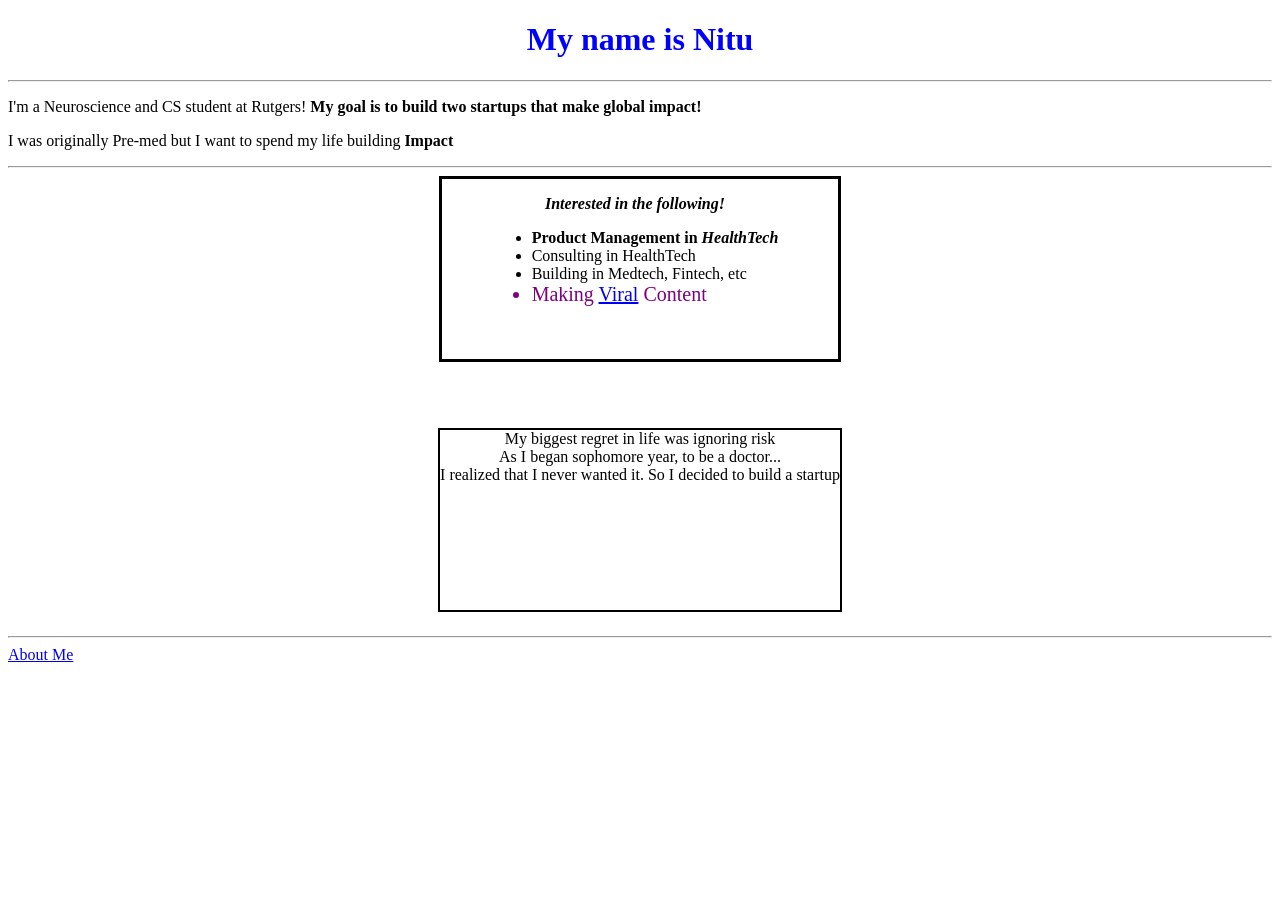
<file: index.html>
<!DOCTYPE html>
<html lang="en">
<head>
    <meta charset="UTF-8">
    <meta name="viewport" content="width=device-width, initial-scale=1.0">
    <link rel="stylesheet" href="style.css">
    <title>Nitu's Homepage</title>
</head>
<body>
    <script src="javascript.js"></script>

    <h1 class = "Nitu" style = "color: blue; text-align: center;">My name is Nitu</h1>

<hr />

<!---this is going to featre the small paragraph of who i am-->
<p>I'm a Neuroscience and CS student at Rutgers! <strong>My goal is to build two startups that make global impact!</strong></p>
<p>I was originally Pre-med but I want to spend my life building <strong>Impact</strong></p>
<hr />
<div class = "flex">
<div id = "box-zero" >
<p style="text-align:center; font-weight: bolder;" ><em>Interested in the following! </em></p>
<ul id = "box-one"class = "list-interest">
    <li id = "healthtech-goal"> Product Management in <em>HealthTech</em></li>
    <li>Consulting in HealthTech</li>
    <li>Building in Medtech, Fintech, etc</li>
    <li class = "going-viral" id="making67">Making <a href="https://www.instagram.com/itsnitumara/" alt="Nitu's instagram account" target="_blank">Viral</a> Content</li>
</ul>
</div>

<div class="box-one">
    <p class = "regret">My biggest regret in life was ignoring risk 
<br> As I began sophomore year, to be a doctor...
<br> I realized that I never wanted it. So I decided to build a startup

    </p>
</div>
</div>
<hr />
<!-- Above is HTML text for the website itself -->

<a href="./About.html" alt="link to Nitu's about me">About Me</a>
<!--Make sure to add an Image src tag into this and (go find an image online for yourself) -->
</body>
</html>
</file>
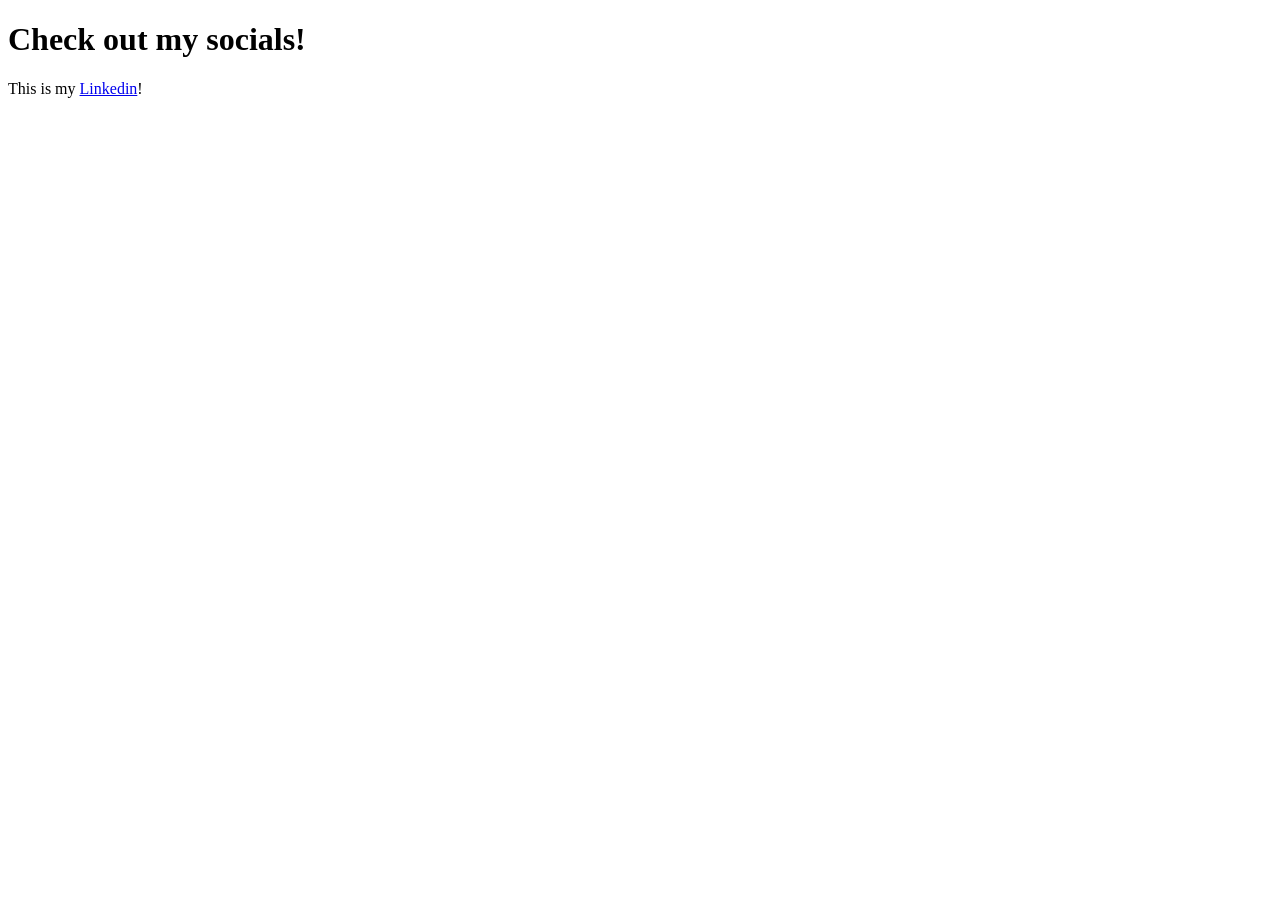
<file: about.html>
<!-- the ALt feature is important to read this to blind. And target opens link in another tab on browser -->
<!DOCTYPE html>
<html lang="en">
<head>
    <meta charset="UTF-8">
    <meta name="viewport" content="width=device-width, initial-scale=1.0">
    <title>About Nitu!</title>
</head>

<body>
    <h1><strong>Check out my socials!</strong></h1>
    <p>This is my <a href="https://www.linkedin.com/in/nityanth-maramreddy-7ba0a2208/" alt="Nitu's Linkedin" target="_blank">Linkedin</a>!</p>
    <a></a>
</body>
</html>
</file>
<file: style.css>
.list-interest #healthtech-goal{
    font-family: 'Times New Roman', Times, serif;
    font-weight:bolder;
}

.list-interest{
    text-align: left;

}

.going-viral#making67{
    color:purple;
    font-size: 20px;
}



 *{
    font-family: 'Times New Roman', Times, serif;
}


#box-zero{
    padding-left: 50px;
    padding-right: 60px;;
    border:3px solid black;
    height: 180px;
    flex: 1 1 auto;
    margin: 0px;
}


.box-one .regret{
    text-align: center;
    border: 2px solid black;
    flex-shrink: 0;
    flex: 1 1 auto;
    height: 180px;

}

/* flex is a way to organize the layout in a convenient manner rather than with display's inline or blocks */
.flex{
    display: flex;
    flex-direction: column;
    gap:8px;
    align-items:center;
    gap: 50px;
}

    /* the flex-direction column allows the flexboxes to be arranged vertically */


/* flex direction only works if you declare flex as "1 1 auto" in the divs you target */

/* justify content:space-between will align all flex items to main axis */
/* align items will adjust items vertically to main axis */
/* gap does the same things as justify content:space-between */
</file>
